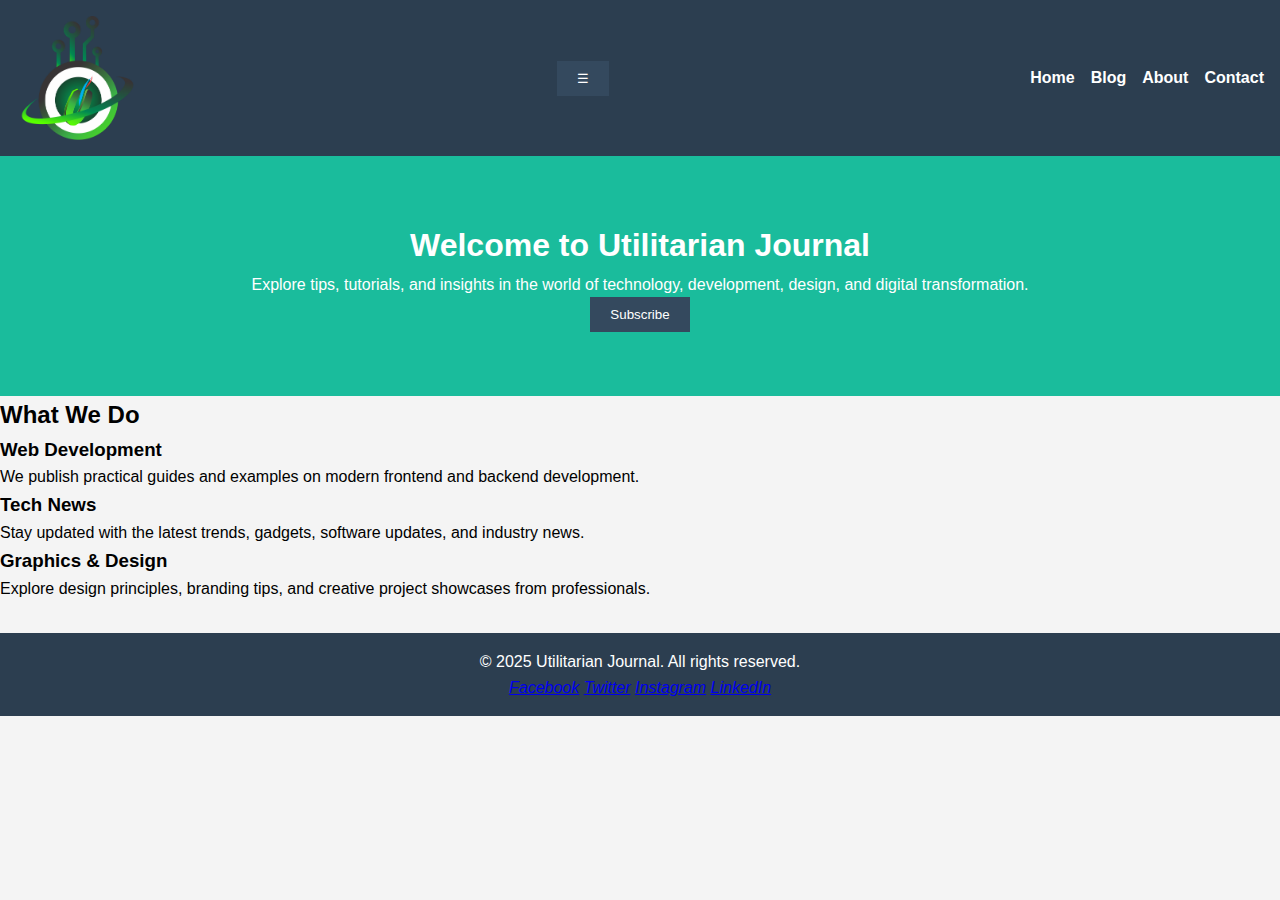
<file: index.html>
<!DOCTYPE html>
<html lang="en">
<head>
  <meta charset="UTF-8" />
  <meta name="viewport" content="width=device-width, initial-scale=1.0"/>
  <title>Utilitarian Journal</title>
  <link rel="stylesheet" href="styles/style.css" />
  <!-- Font Awesome Free CDN -->
  <link rel="stylesheet" href="https://cdnjs.cloudflare.com/ajax/libs/font-awesome/6.5.0/css/all.min.css" integrity="sha512-Zu4fMHZJ+LzK+a/7QPlnOyIYIvs6Xqlz1Pf9ER0FMsxXcZL5CEyMnhEhPKaFEcF6YEDSG14cGJkUc8Zw5J9zjw==" crossorigin="anonymous" referrerpolicy="no-referrer" />
</head>
<body>
  <!-- Header and Navigation -->
  <header>
    <nav class="navbar">
      <img src="logo.png" alt="uLogo" width="34" height="auto" class="logo" />
      <button class="toggle-button" onclick="toggleMenu()">☰</button>
      
      <div class="nav-wrapper" id="navLinks">
      <ul class="nav-links" id="navLinks">
        <li><a href="index.html">Home</a></li>
        <li><a href="blog.html">Blog</a></li>
        <li><a href="about.html">About</a></li>
        <li><a href="contact.html">Contact</a></li>
      </ul>
      </div>
    </nav>
  </header>

  <!-- Hero Section -->
  <main>
    <section class="hero">
      <h1>Welcome to Utilitarian Journal</h1>
      <p>Explore tips, tutorials, and insights in the world of technology, development, design, and digital transformation.</p>
      <button onclick="subscribeAlert()">Subscribe</button>
    </section>

    <!-- What We Do -->
    <section class="what-we-do">
      <h2>What We Do</h2>
      <div class="services">
        <div class="service-card">
          <h3>Web Development</h3>
          <p>We publish practical guides and examples on modern frontend and backend development.</p>
        </div>
        <div class="service-card">
          <h3>Tech News</h3>
          <p>Stay updated with the latest trends, gadgets, software updates, and industry news.</p>
        </div>
        <div class="service-card">
          <h3>Graphics & Design</h3>
          <p>Explore design principles, branding tips, and creative project showcases from professionals.</p>
        </div>
      </div>
    </section>
  </main>

  <!-- Footer with Social Media -->
  <footer>
    <div class="footer-content">
      <p>&copy; 2025 Utilitarian Journal. All rights reserved.</p>
      <div class="social-links">
        <a href="https://facebook.com/utilitarianblog" target="_blank"><i class="fab fa-facebook-f">Facebook</i></a>
        <a href="https://twitter.com/utilitarianblog" target="_blank"><i class="fab fa-twitter">Twitter</i></a>
        <a href="https://instagram.com/utilitarianblog" target="_blank"><i class="fab fa-instagram">Instagram</i></a>
        <a href="https://linkedin.com/utilitarian" target="_blank"><i class="fab fa-linkedin-in">LinkedIn</i></a>
      </div>
    </div>
  </footer>

  <script src="js/script.js"></script>
</body>
</html>
</file>
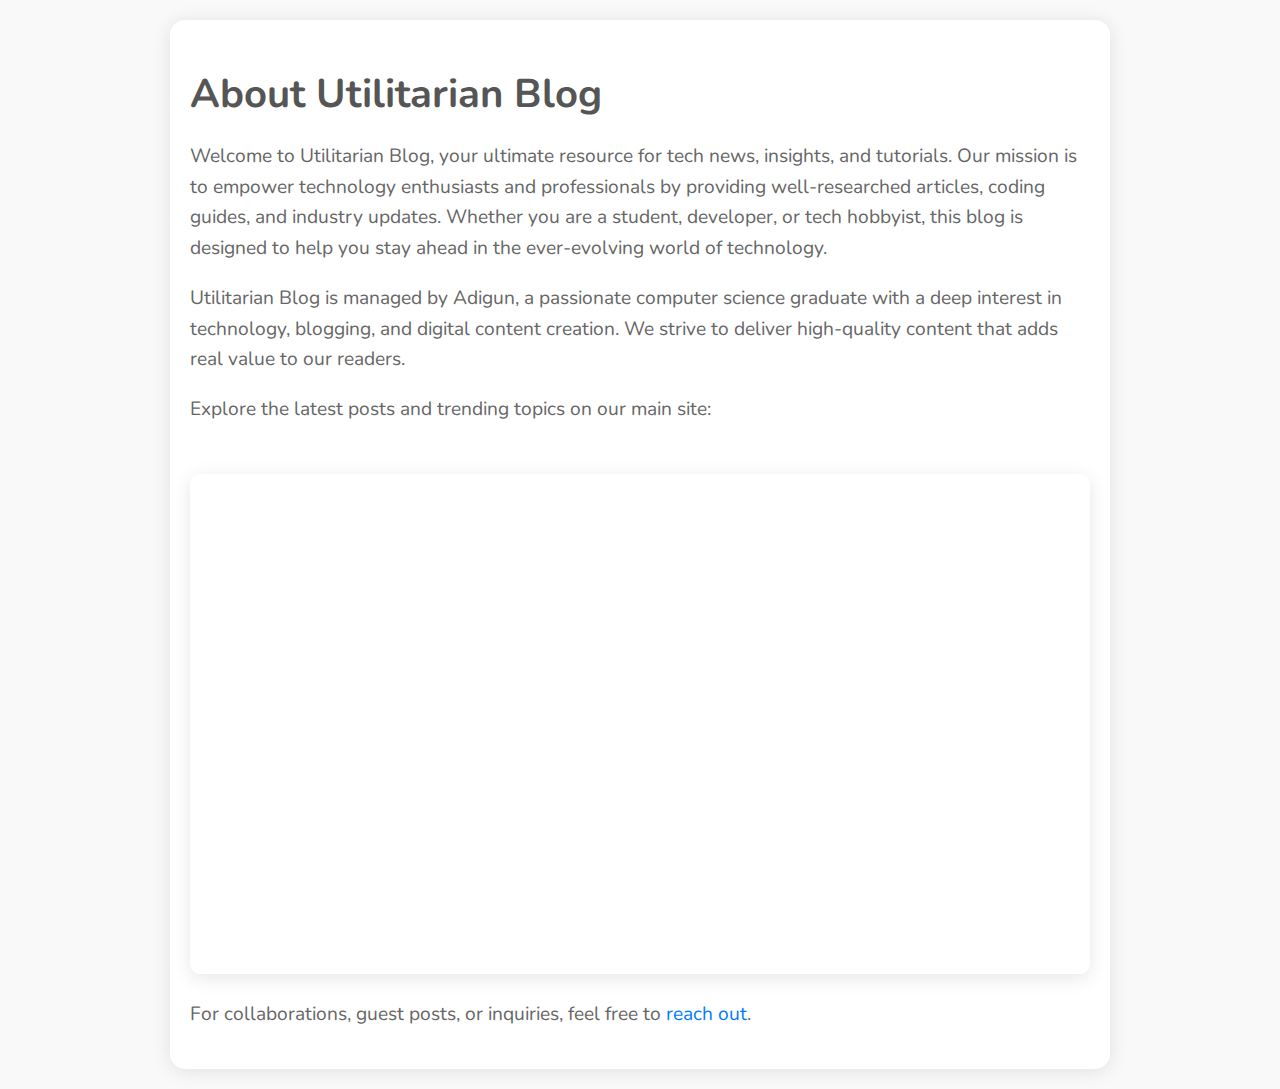
<file: about.html>
<!DOCTYPE html>
<html lang="en">
<head>
    <meta charset="UTF-8">
    <meta name="viewport" content="width=device-width, initial-scale=1.0">
    <title>About - Utilitarian Blog</title>
    <link href="https://fonts.googleapis.com/css2?family=Nunito:wght@400;700&display=swap" rel="stylesheet">
    <style>
        body { font-family: 'Nunito', sans-serif; background-color: #f9f9f9; margin: 0; padding: 0; color: #333; }
        .container { max-width: 900px; margin: 20px auto; padding: 20px; background: #fff; border-radius: 15px; box-shadow: 0 2px 20px rgba(0,0,0,0.1); }
        h1 { font-size: 2.5em; color: #555; margin-bottom: 20px; }
        p { font-size: 1.2em; line-height: 1.6; color: #666; }
        iframe { width: 100%; height: 500px; border: none; margin-top: 30px; border-radius: 10px; box-shadow: 0 4px 20px rgba(0,0,0,0.1); }
        a { color: #007bff; text-decoration: none; }
        a:hover { text-decoration: underline; }
    </style>
</head>
<body>
    <div class="container">
        <h1>About Utilitarian Blog</h1>
        <p>Welcome to Utilitarian Blog, your ultimate resource for tech news, insights, and tutorials. Our mission is to empower technology enthusiasts and professionals by providing well-researched articles, coding guides, and industry updates. Whether you are a student, developer, or tech hobbyist, this blog is designed to help you stay ahead in the ever-evolving world of technology.</p>
        <p>Utilitarian Blog is managed by Adigun, a passionate computer science graduate with a deep interest in technology, blogging, and digital content creation. We strive to deliver high-quality content that adds real value to our readers.</p>
        <p>Explore the latest posts and trending topics on our main site:</p>
        <iframe src="https://utilitarian.com.ng" title="Utilitarian Blog"></iframe>
        <p>For collaborations, guest posts, or inquiries, feel free to <a href="https://utilitarian.com.ng/contact">reach out</a>.</p>
    </div>
</body>
</html>
</file>
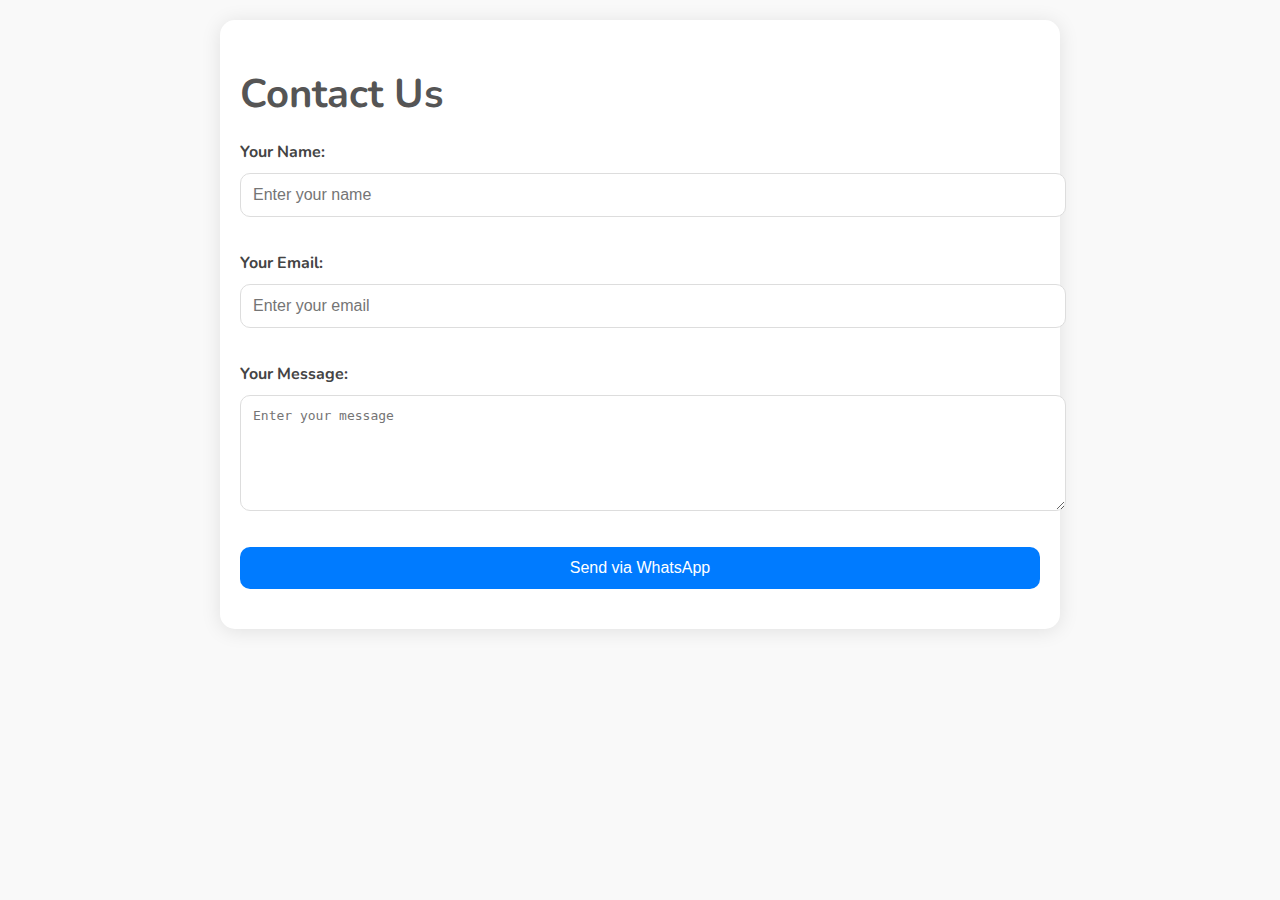
<file: contact.html>
<!DOCTYPE html>
<html lang="en">
<head>
    <meta charset="UTF-8">
    <meta name="viewport" content="width=device-width, initial-scale=1.0">
    <title>Contact - Utilitarian Blog</title>
    <link href="https://fonts.googleapis.com/css2?family=Nunito:wght@400;700&display=swap" rel="stylesheet">
    <style>
        body { font-family: 'Nunito', sans-serif; background-color: #f9f9f9; margin: 0; padding: 0; color: #333; }
        .container { max-width: 800px; margin: 20px auto; padding: 20px; background: #fff; border-radius: 15px; box-shadow: 0 2px 20px rgba(0,0,0,0.1); }
        h1 { font-size: 2.5em; color: #555; margin-bottom: 20px; }
        label { font-weight: bold; margin-top: 15px; display: block; color: #444; }
        input, textarea, button { width: 100%; padding: 12px; margin-top: 10px; margin-bottom: 20px; border-radius: 10px; border: 1px solid #ddd; font-size: 1em; }
        button { background-color: #007bff; color: #fff; cursor: pointer; border: none; transition: background-color 0.3s; }
        button:hover { background-color: #0056b3; }
    </style>
</head>
<body>
    <div class="container">
        <h1>Contact Us</h1>
        <form id="contactForm" onsubmit="sendToWhatsApp(event)">
            <label for="name">Your Name:</label>
            <input type="text" id="name" name="name" required placeholder="Enter your name">
            
            <label for="email">Your Email:</label>
            <input type="email" id="email" name="email" required placeholder="Enter your email">
            
            <label for="message">Your Message:</label>
            <textarea id="message" name="message" rows="6" required placeholder="Enter your message"></textarea>
            
            <button type="submit">Send via WhatsApp</button>
        </form>
    </div>
    <script>
        function sendToWhatsApp(event) {
            event.preventDefault();
            const name = document.getElementById('name').value;
            const email = document.getElementById('email').value;
            const message = document.getElementById('message').value;
            const whatsappNumber = '2348161596726';
            const whatsappMessage = `Hello, my name is ${name} (%0AEmail: ${email})%0A%0A${message}`;
            const whatsappURL = `https://wa.me/${whatsappNumber}?text=${encodeURIComponent(whatsappMessage)}`;
            window.open(whatsappURL, '_blank');
        }
    </script>
</body>
</html>
</file>
<file: styles/style.css>
* {
  margin: 0;
  padding: 0;
  box-sizing: border-box;
}

body {
  font-family: 'Segoe UI', sans-serif;
  line-height: 1.6;
  background-color: #f4f4f4;
}

nav {
  display: flex;
  justify-content: space-between;
  align-items: center;
  background: #2c3e50;
  padding: 1em;
}

.logo {
  width: 120px;
}

.nav-links {
  list-style: none;
  display: flex;
  gap: 1em;
}

.nav-links li a {
  color: #fff;
  text-decoration: none;
  font-weight: bold;
}

.hero {
  text-align: center;
  padding: 4em 2em;
  background: #1abc9c;
  color: white;
}

button {
  padding: 10px 20px;
  background: #34495e;
  color: #fff;
  border: none;
  cursor: pointer;
}

footer {
  text-align: center;
  padding: 1em;
  background: #2c3e50;
  color: white;
  margin-top: 2em;
}
.social-link a {
  text-align: center;
  padding: 1px;
  background: #2c3e50;
  color: white;
  text-decoration: none;

/* What We Do Section */
.what-we-do {
  padding: 3em 2em;
  text-align: center;
  background-color: #ffffff;
}

.what-we-do h2 {
  font-size: 2em;
  color: #2c3e50;
  margin-bottom: 1em;
}

.services {
  display: grid;
  grid-template-columns: repeat(auto-fit, minmax(280px, 1fr));
  gap: 2em;
  max-width: 1100px;
  margin: 0 auto;
}

.service-card {
  background-color: #f2f2f2;
  border-radius: 12px;
  padding: 2em 1.5em;
  box-shadow: 0 4px 10px rgba(0, 0, 0, 0.05);
  transition: transform 0.3s ease, box-shadow 0.3s ease;
}

.service-card:hover {
  transform: translateY(-5px);
  box-shadow: 0 6px 16px rgba(0, 0, 0, 0.1);
}
/* Basic nav styles */
.navbar {
  display: flex;
  justify-content: space-between;
  align-items: center;
  padding: 1em;
  background-color: #1abc9c;
}

.nav-links {
  list-style: none;
  display: flex;
  gap: 1em;
}

.nav-links a {
  text-decoration: none;
  color: white;
  font-weight: 600;
}

/* Toggle button - hidden by default */
.toggle-button {
  display: none;
  font-size: 1.5em;
  color: white;
  background: none;
  border: none;
  cursor: pointer;
}

/* Mobile styles */
@media (max-width: 768px) {
  .toggle-button {
    display: block;
  }

  .nav-links {
    display: none;
    flex-direction: column;
    background-color: #16a085;
    position: absolute;
    top: 60px;
    right: 20px;
    width: 180px;
    padding: 1em;
    border-radius: 8px;
    z-index: 1000;
  }

  .nav-links.active {
    display: flex;
  }
}


.service-card h3 {
  margin-bottom: 0.8em;
  color: #1abc9c;
  font-size: 1.4em;
}

.service-card p {
  font-size: 1em;
  color: #555;
  line-height: 1.6;
}
/* Desktop view */
.nav-wrapper {
  display: flex;
}

.nav-links {
  list-style: none;
  display: flex;
  gap: 1.5em;
}

.nav-links li a {
  color: white;
  text-decoration: none;
  font-weight: bold;
}

/* Toggle button hidden by default */
.toggle-button {
  display: none;
  font-size: 1.8em;
  background: none;
  border: none;
  color: white;
  cursor: pointer;
}

/* Mobile view */
@media (max-width: 768px) {
  .toggle-button {
    display: block;
  }

  .nav-wrapper {
    display: none;
    position: absolute;
    top: 60px;
    right: 20px;
    background-color: #1abc9c;
    width: 180px;
    padding: 1em;
    border-radius: 8px;
    z-index: 1000;
  }

  .nav-wrapper.active {
    display: block;
  }

  .nav-links {
    flex-direction: column;
    gap: 1em;
  }

  .nav-links li {
    text-align: left;
  }
}
</file>
